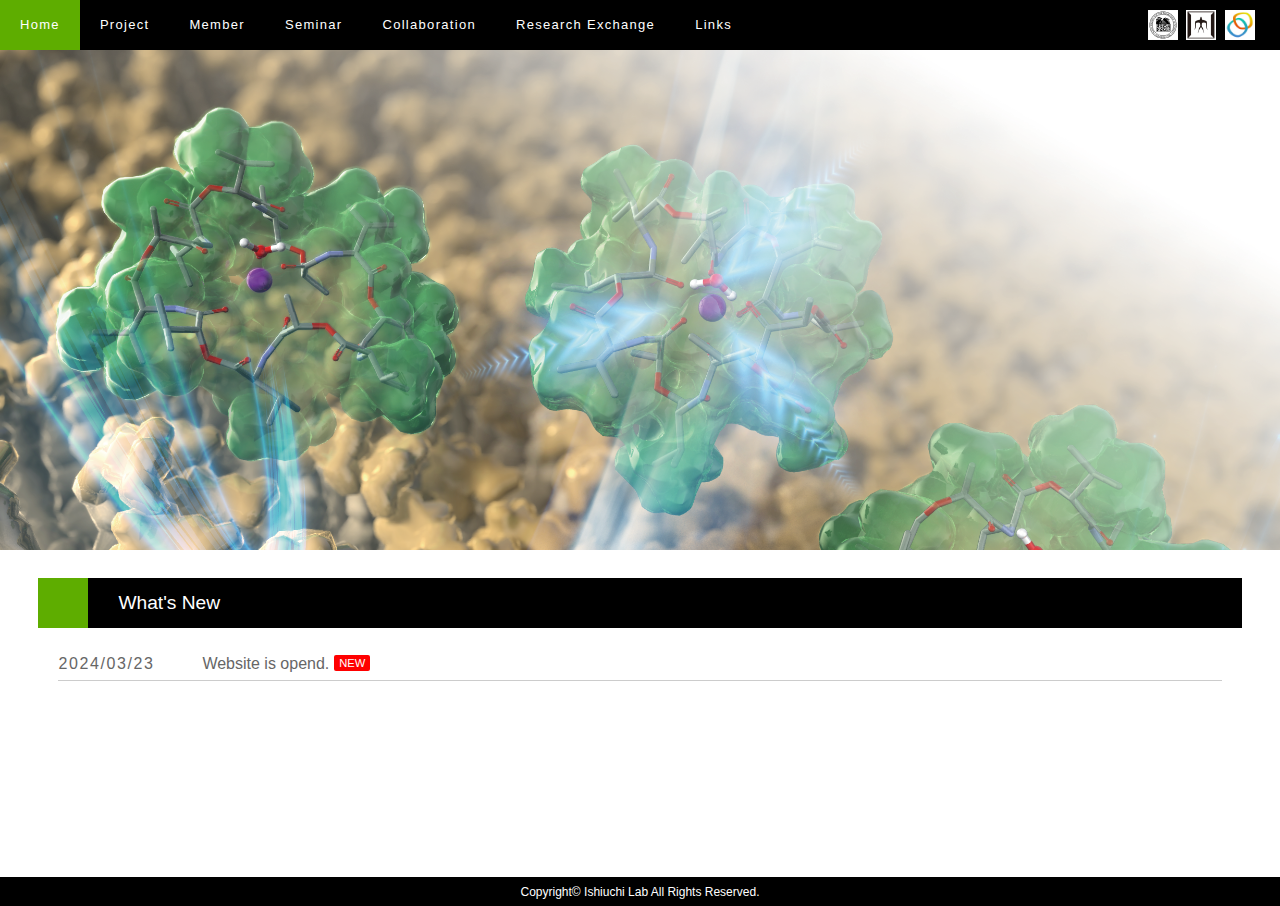
<file: index.html>
<!DOCTYPE html>
<html lang="ja">
  <head>
    <meta charset="UTF-8">
    <meta http-equiv="X-UA-Compatible" content="IE=edge">
    <title>Elucidation of solvation effects on molecular recognition</title>
    <meta name="viewport" content="width=device-width, initial-scale=1">
    <meta name="description" content="Elucidation of solvation effects on molecular recognition">
    <meta name="keywords" content="Molecular, Science, Core to Core">
    <link rel="icon" href="favicon.ico">
    <link rel="stylesheet" href="css/style.css">
    <script src="js/openclose.js"></script>
    <script src="js/fixmenu_pagetop.js"></script>
    <script src="js/ddmenu_min.js"></script>
    <!--[if lt IE 10]>
    <style>
      .slide0,.slide2,.slide3 {display:none;}
    </style>
    <![endif]-->
    <!--[if lt IE 9]>
    <script src="https://oss.maxcdn.com/html5shiv/3.7.2/html5shiv.min.js"></script>
    <script src="https://oss.maxcdn.com/respond/1.4.2/respond.min.js"></script>
    <![endif]-->
  </head>
  <body class="home">
    <header>
      <!--PC用（901px以上端末）メニュー-->
      <nav id="menubar">
        <ul>
          <li><a href="/">Home</a></li>
          <li><a href="project.html">Project</a></li>
          <li><a href="member.html">Member</a></li>
          <li><a href="seminar.html">Seminar</a></li>
          <li><a href="collaboration.html">Collaboration</a></li>
          <li><a href="research-exchange.html">Research Exchange</a></li>
          <li><a href="links.html">Links</a></li>
        </ul>
      </nav>
      <!--小さい端末用（900px以下端末）メニュー-->
      <nav id="menubar-s">
        <ul>
          <li><a href="/">Home</a></li>
          <li><a href="project.html">Project</a></li>
          <li><a href="member.html">Member</a></li>
          <li><a href="seminar.html">Seminar</a></li>
          <li><a href="collaboration.html">Collaboration</a></li>
          <li><a href="research-exchange.html">Research Exchange</a></li>
          <li><a href="links.html">Links</a></li>
        </ul>
      </nav>
      <ul class="icon">
        <li><a href="https://www.jsps.go.jp/english/" target="_blank"><img src="images/jsps-logo.png" alt="日本学術振興会"></a></li>
        <li><a href="https://www.titech.ac.jp/english/" target="_blank"><img src="images/tokyo-tech-logo.png" alt="東京工業大学"></a></li>
        <li><img src="images/wrhi-logo.png" alt="東京工業大学"></li>
      </ul>
    </header>
    <div id="contents">
      <section id="new">
        <h2>What's New</h2>
        <dl>
          <dt>2024/03/23</dt>
          <dd>Website is opend.<span class="newicon">NEW</span></dd>
        </dl>
      </section>
    </div>
    <!--/#contents-->
    <footer>
      <!--/#footermenu-->
      <div id="copyright">
        <small>Copyright&copy; <a href="index.html">Ishiuchi Lab</a> All Rights Reserved.</small>
      </div>
      <!--/#copyright-->
    </footer>
    <!--背景スライドショー-->
    <aside id="mainimg">
      <!-- <div class="slide0">slide0</div> -->
      <div class="slide1">slide</div>
      <!-- <div class="slide2">slide2</div>
      <div class="slide3">slide3</div> -->
    </aside>
    <!--ページの上部に戻る「↑」ボタン-->
    <p class="nav-fix-pos-pagetop"><a href="#">↑</a></p>
    <!--メニュー開閉ボタン-->
    <div id="menubar_hdr" class="close"></div>
    <!--メニューの開閉処理条件設定　900px以下-->
    <script>
      if (OCwindowWidth() <= 900) {
      	open_close("menubar_hdr", "menubar-s");
      }
    </script>
    <!--子メニュー-->
    <script>
      if (OCwindowWidth() <= 900) {
      	open_close("menubar_hdr2", "menubar-s2");
      }
    </script>
  <!--License20240403F19if-->
  </body>
</html>
</file>
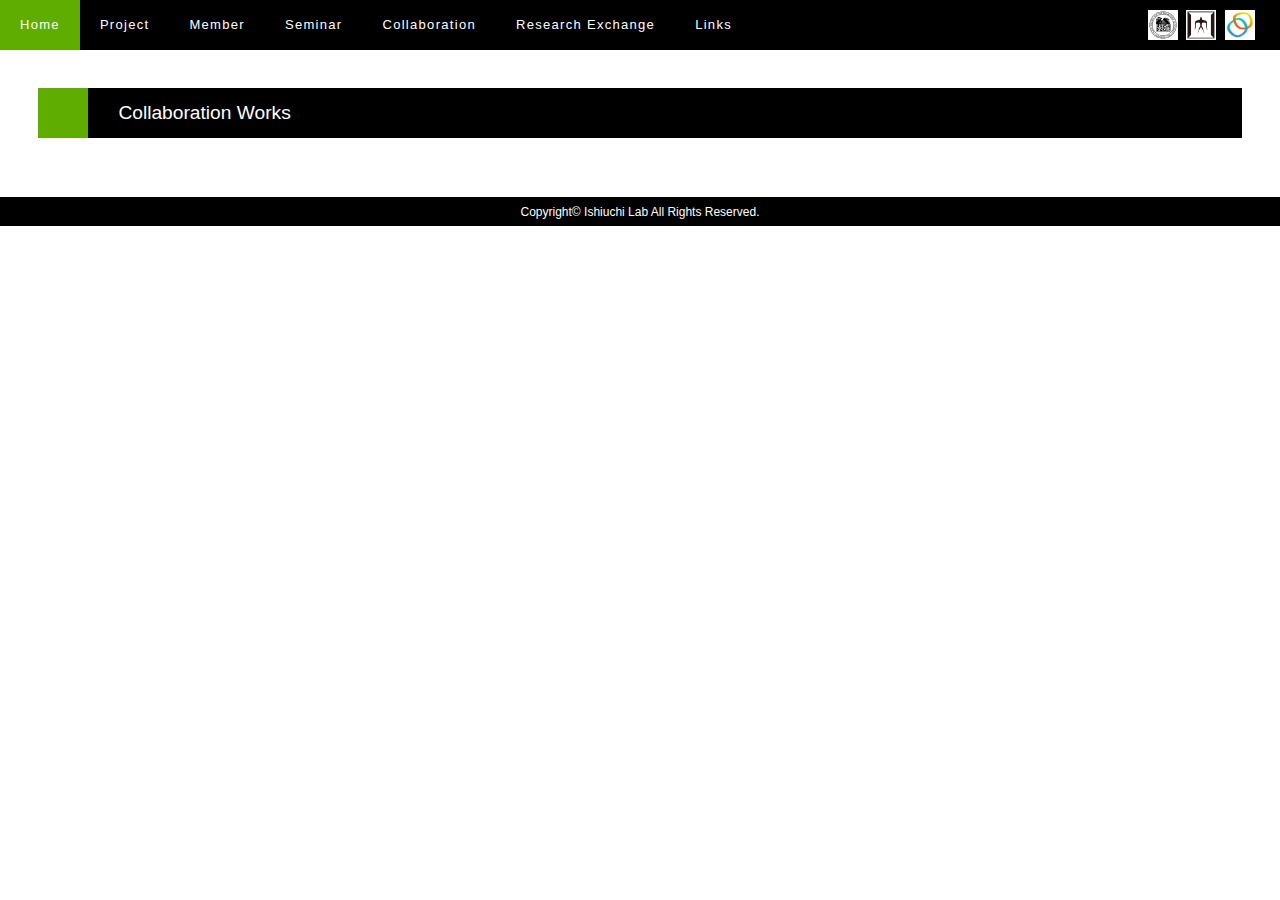
<file: collaboration.html>
<!DOCTYPE html>
<html lang="ja">
  <head>
    <meta charset="UTF-8" />
    <meta http-equiv="X-UA-Compatible" content="IE=edge" />
    <title>Collaboration | Elucidation of solvation effects on molecular recognition</title>
    <meta name="viewport" content="width=device-width, initial-scale=1">
    <meta name="description" content="Elucidation of solvation effects on molecular recognition">
    <meta name="keywords" content="キーワード１,キーワード２,キーワード３,キーワード４,キーワード５">
    <link rel="icon" href="favicon.ico">
    <link rel="stylesheet" href="css/style.css" />
    <script src="js/openclose.js"></script>
    <script src="js/fixmenu_pagetop.js"></script>
    <script src="js/ddmenu_min.js"></script>
    <!--[if lt IE 9]>
      <script src="https://oss.maxcdn.com/html5shiv/3.7.2/html5shiv.min.js"></script>
      <script src="https://oss.maxcdn.com/respond/1.4.2/respond.min.js"></script>
    <![endif]-->
  </head>

  <body>
    <header>
      <!--PC用（901px以上端末）メニュー-->
      <nav id="menubar">
        <ul>
          <li><a href="/">Home</a></li>
          <li><a href="project.html">Project</a></li>
          <li><a href="member.html">Member</a></li>
          <li><a href="seminar.html">Seminar</a></li>
          <li><a href="collaboration.html">Collaboration</a></li>
          <li><a href="research-exchange.html">Research Exchange</a></li>
          <li><a href="links.html">Links</a></li>
        </ul>
      </nav>
      <!--小さい端末用（900px以下端末）メニュー-->
      <nav id="menubar-s">
        <ul>
          <li><a href="/">Home</a></li>
          <li><a href="project.html">Project</a></li>
          <li><a href="member.html">Member</a></li>
          <li><a href="seminar.html">Seminar</a></li>
          <li><a href="collaboration.html">Collaboration</a></li>
          <li><a href="research-exchange.html">Research Exchange</a></li>
          <li><a href="links.html">Links</a></li>
        </ul>
      </nav>
      <ul class="icon">
        <li><a href="https://www.jsps.go.jp/english/" target="_blank"><img src="images/jsps-logo.png" alt="日本学術振興会"></a></li>
        <li><a href="https://www.titech.ac.jp/english/" target="_blank"><img src="images/tokyo-tech-logo.png" alt="東京工業大学"></a></li>
        <li><img src="images/wrhi-logo.png" alt="東京工業大学"></li>
      </ul>
    </header>

    <div id="contents">
      <section>
        <h2>Collaboration Works</h2>

        <!-- <h3>Transition from vehicle to Grotthuss proton transfer in a nanosized flask: cryogenic ion spectroscopy of protonated p-aminobenzoic acid solvated with D<sub>2</sub>O</h3>
        <p>
          Keisuke Hirata, Kyota Akasaka, Otto Dopfer, Shun-ichi Ishiuchi and Masaaki Fujii<br />
          <em>Chemical Science</em> 15(8), 2725-2730(2024).&nbsp;<a href="https://pubs.rsc.org/en/content/articlelanding/2024/sc/d3sc05455a">Link</a><br />
          <span style="color: red;">Selected as Inside Front Cover</span>
        </p> -->
      </section>
    </div>
    <!--/#contents-->

    <footer>
      <!--/#footermenu-->

      <div id="copyright">
        <small>Copyright&copy; <a href="index.html">Ishiuchi Lab</a> All Rights Reserved.</small>
      </div>
      <!--/#copyright-->
    </footer>

    <!--ページの上部に戻る「↑」ボタン-->
    <p class="nav-fix-pos-pagetop"><a href="#">↑</a></p>

    <!--メニュー開閉ボタン-->
    <div id="menubar_hdr" class="close"></div>

    <!--メニューの開閉処理条件設定　900px以下-->
    <script>
      if (OCwindowWidth() <= 900) {
        open_close("menubar_hdr", "menubar-s");
      }
    </script>

    <!--子メニュー-->
    <script>
      if (OCwindowWidth() <= 900) {
        open_close("menubar_hdr2", "menubar-s2");
      }
    </script>
  </body>
</html>
</file>
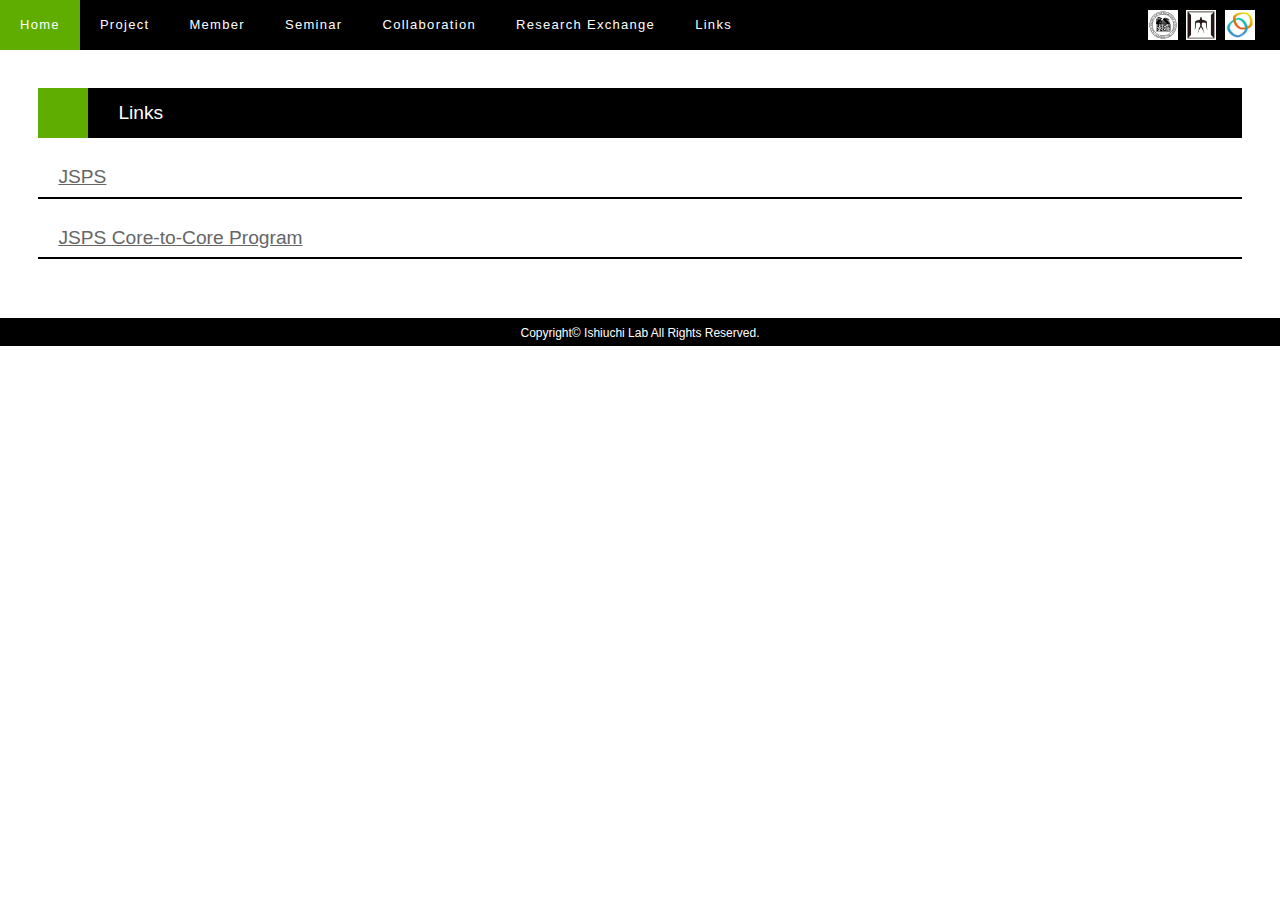
<file: links.html>
<!DOCTYPE html>
<html lang="ja">
  <head>
    <meta charset="UTF-8" />
    <meta http-equiv="X-UA-Compatible" content="IE=edge" />
    <title>Links | Elucidation of solvation effects on molecular recognition</title>
    <meta name="viewport" content="width=device-width, initial-scale=1">
    <meta name="description" content="Elucidation of solvation effects on molecular recognition">
    <meta name="keywords" content="キーワード１,キーワード２,キーワード３,キーワード４,キーワード５">
    <link rel="icon" href="favicon.ico">
    <link rel="stylesheet" href="css/style.css" />
    <script src="js/openclose.js"></script>
    <script src="js/fixmenu_pagetop.js"></script>
    <script src="js/ddmenu_min.js"></script>
    <!--[if lt IE 9]>
      <script src="https://oss.maxcdn.com/html5shiv/3.7.2/html5shiv.min.js"></script>
      <script src="https://oss.maxcdn.com/respond/1.4.2/respond.min.js"></script>
    <![endif]-->
  </head>

  <body>
    <header>
      <!--PC用（901px以上端末）メニュー-->
      <nav id="menubar">
        <ul>
          <li><a href="/">Home</a></li>
          <li><a href="project.html">Project</a></li>
          <li><a href="member.html">Member</a></li>
          <li><a href="seminar.html">Seminar</a></li>
          <li><a href="collaboration.html">Collaboration</a></li>
          <li><a href="research-exchange.html">Research Exchange</a></li>
          <li><a href="links.html">Links</a></li>
        </ul>
      </nav>
      <!--小さい端末用（900px以下端末）メニュー-->
      <nav id="menubar-s">
        <ul>
          <li><a href="/">Home</a></li>
          <li><a href="project.html">Project</a></li>
          <li><a href="member.html">Member</a></li>
          <li><a href="seminar.html">Seminar</a></li>
          <li><a href="collaboration.html">Collaboration</a></li>
          <li><a href="research-exchange.html">Research Exchange</a></li>
          <li><a href="links.html">Links</a></li>
        </ul>
      </nav>
      <ul class="icon">
        <li><a href="https://www.jsps.go.jp/english/" target="_blank"><img src="images/jsps-logo.png" alt="日本学術振興会"></a></li>
        <li><a href="https://www.titech.ac.jp/english/" target="_blank"><img src="images/tokyo-tech-logo.png" alt="東京工業大学"></a></li>
        <li><img src="images/wrhi-logo.png" alt="東京工業大学"></li>
      </ul>
    </header>

    <div id="contents">
      <section>
        <h2>Links</h2>

        <h3><a href="https://www.jsps.go.jp/english" target="_blank" rel="noopener noreferrer">JSPS</a></h3>
        <h3><a href="https://www.jsps.go.jp/english/e-c2c/index.html" target="_blank" rel="noopener noreferrer">JSPS Core-to-Core Program</a></h3>
      </section>
    </div>
    <!--/#contents-->

    <footer>
      <!--/#footermenu-->

      <div id="copyright">
        <small>Copyright&copy; <a href="index.html">Ishiuchi Lab</a> All Rights Reserved.</small>
      </div>
      <!--/#copyright-->
    </footer>

    <!--ページの上部に戻る「↑」ボタン-->
    <p class="nav-fix-pos-pagetop"><a href="#">↑</a></p>

    <!--メニュー開閉ボタン-->
    <div id="menubar_hdr" class="close"></div>

    <!--メニューの開閉処理条件設定　900px以下-->
    <script>
      if (OCwindowWidth() <= 900) {
        open_close("menubar_hdr", "menubar-s");
      }
    </script>

    <!--子メニュー-->
    <script>
      if (OCwindowWidth() <= 900) {
        open_close("menubar_hdr2", "menubar-s2");
      }
    </script>
  </body>
</html>
</file>
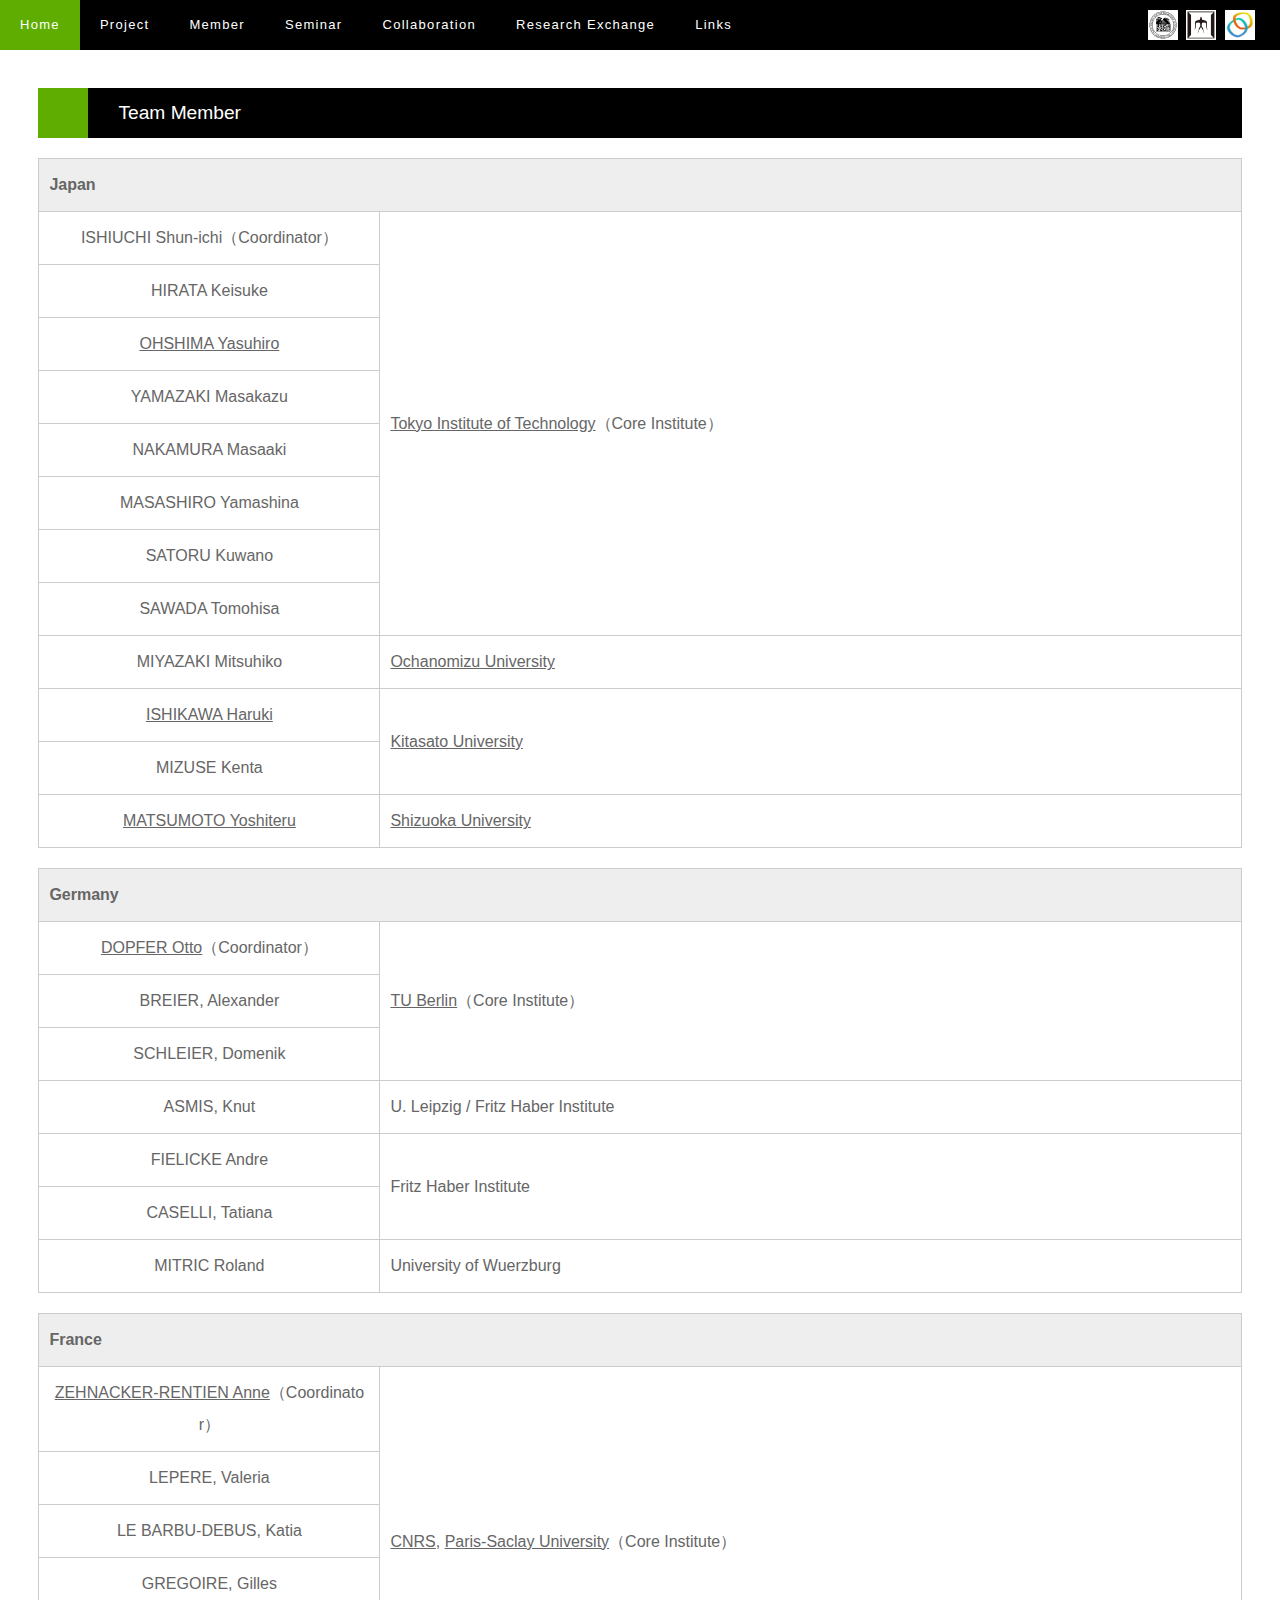
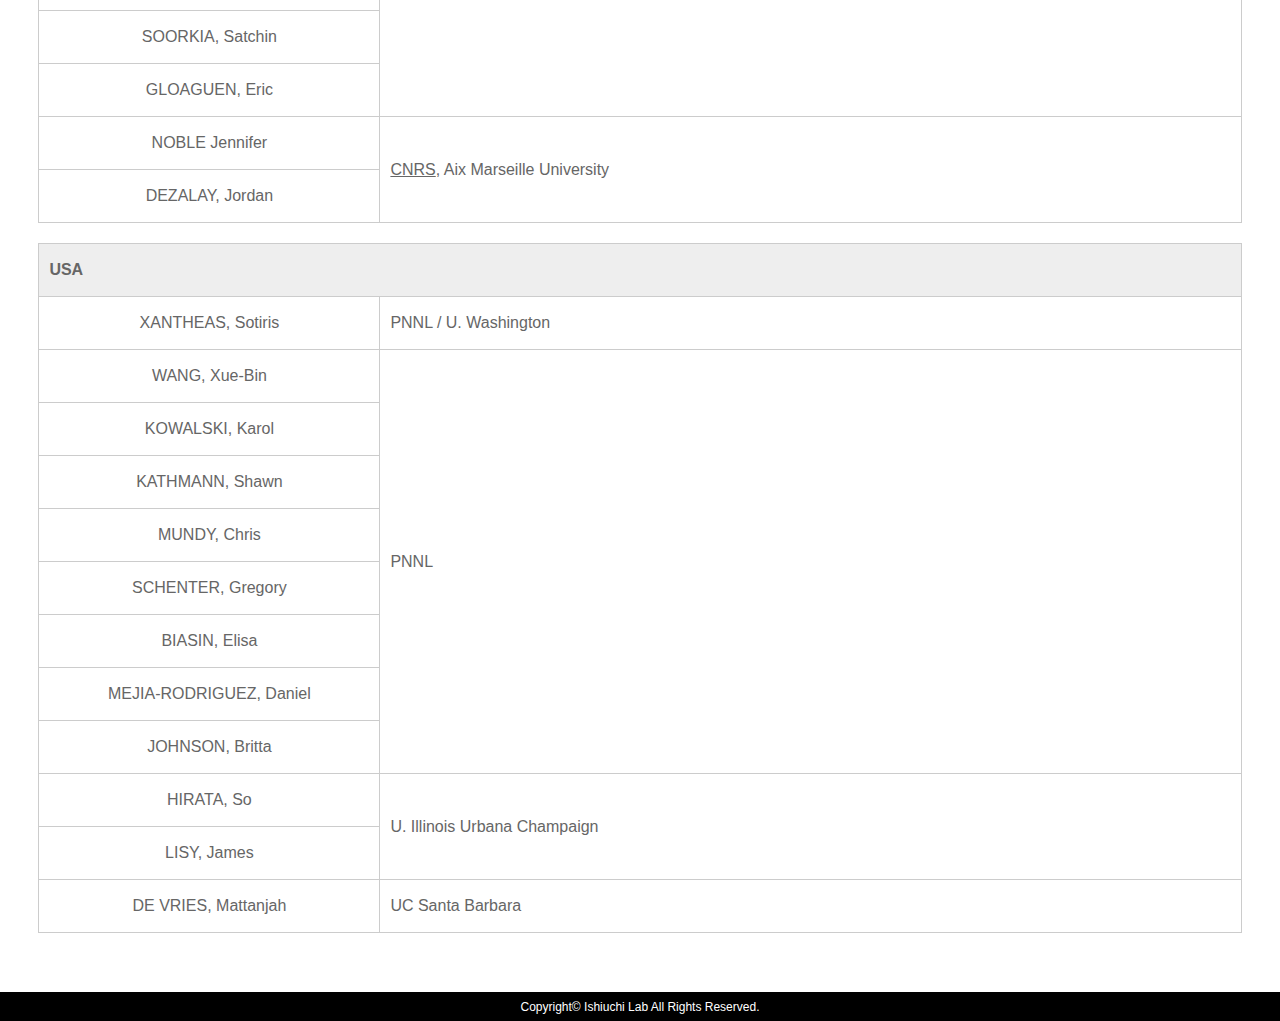
<file: member.html>
<!DOCTYPE html>
<html lang="ja">
  <head>
    <meta charset="UTF-8">
    <meta http-equiv="X-UA-Compatible" content="IE=edge">
    <title>Member | Elucidation of solvation effects on molecular recognition</title>
    <meta name="viewport" content="width=device-width, initial-scale=1">
    <meta name="description" content="Elucidation of solvation effects on molecular recognition">
    <meta name="keywords" content="キーワード１,キーワード２,キーワード３,キーワード４,キーワード５">
    <link rel="icon" href="favicon.ico">
    <link rel="stylesheet" href="css/style.css">
    <script src="js/openclose.js"></script>
    <script src="js/fixmenu_pagetop.js"></script>
    <script src="js/ddmenu_min.js"></script>
    <!--[if lt IE 9]>
    <script src="https://oss.maxcdn.com/html5shiv/3.7.2/html5shiv.min.js"></script>
    <script src="https://oss.maxcdn.com/respond/1.4.2/respond.min.js"></script>
    <![endif]-->
  </head>
  <body>
    <header>
      <!--PC用（901px以上端末）メニュー-->
      <nav id="menubar">
        <ul>
          <li><a href="/">Home</a></li>
          <li><a href="project.html">Project</a></li>
          <li><a href="member.html">Member</a></li>
          <li><a href="seminar.html">Seminar</a></li>
          <li><a href="collaboration.html">Collaboration</a></li>
          <li><a href="research-exchange.html">Research Exchange</a></li>
          <li><a href="links.html">Links</a></li>
        </ul>
      </nav>
      <!--小さい端末用（900px以下端末）メニュー-->
      <nav id="menubar-s">
        <ul>
          <li><a href="/">Home</a></li>
          <li><a href="project.html">Project</a></li>
          <li><a href="member.html">Member</a></li>
          <li><a href="seminar.html">Seminar</a></li>
          <li><a href="collaboration.html">Collaboration</a></li>
          <li><a href="research-exchange.html">Research Exchange</a></li>
          <li><a href="links.html">Links</a></li>
        </ul>
      </nav>
      <ul class="icon">
        <li><a href="https://www.jsps.go.jp/english/" target="_blank"><img src="images/jsps-logo.png" alt="日本学術振興会"></a></li>
        <li><a href="https://www.titech.ac.jp/english/" target="_blank"><img src="images/tokyo-tech-logo.png" alt="東京工業大学"></a></li>
        <li><img src="images/wrhi-logo.png" alt="東京工業大学"></li>
      </ul>
    </header>
    <div id="contents">
      <section>
        <h2>Team Member</h2>
        <table class="ta1">
          <caption>Japan</caption>
          <tr>
            <th>ISHIUCHI Shun-ichi（Coordinator）</th>
			<td rowspan="8"><a href="https://www.titech.ac.jp/english" target="_blank" rel="noopener noreferrer">Tokyo Institute of Technology</a>（Core Institute）</td>
          </tr>
          <tr>
            <th>HIRATA Keisuke</th>
          </tr>
          <tr>
            <th><a href="http://www.chemistry.titech.ac.jp/~ohshima/index_e.html" target="_blank" rel="noopener noreferrer">OHSHIMA Yasuhiro</a></th>
          </tr>
          <tr>
            <th>YAMAZAKI Masakazu</th>
          </tr>
          <tr>
            <th>NAKAMURA Masaaki</th>
          </tr>
          <tr>
            <th>MASASHIRO Yamashina</th>
          </tr>
          <tr>
            <th>SATORU Kuwano</th>
          </tr>
          <tr>
            <th>SAWADA Tomohisa</th>
          </tr>
          <tr>
            <th>MIYAZAKI Mitsuhiko</th>
			<td><a href="https://www.ocha.ac.jp/en/" target="_blank" rel="noopener noreferrer">Ochanomizu University</a></td>
          </tr>
          <tr>
            <th><a href="https://www.kitasato-u.ac.jp/sci/resea/kagaku/HP_kozou/html_e/index-e.html" target="_blank" rel="noopener noreferrer">ISHIKAWA Haruki</a></th>
			<td rowspan="2"><a href="https://www.kitasato-u.ac.jp/en/" target="_blank" rel="noopener noreferrer">Kitasato University</a></td>
          </tr>
          <tr>
            <th>MIZUSE Kenta</th>
          </tr>
          <tr>
            <th><a href="https://wwp.shizuoka.ac.jp/matsumotolaboratory/" target="_blank" rel="noopener noreferrer">MATSUMOTO Yoshiteru</a></th>
			<td><a href="https://www.shizuoka.ac.jp/english/" target="_blank" rel="noopener noreferrer">Shizuoka University</a></td>
          </tr>
        </table>

        <table class="ta1">
            <caption>Germany</caption>
            <tr>
                <th><a href="https://www.ioap.tu-berlin.de/menue/arbeitsgruppen/ag_dopfer/ag_dopfer/parameter/en/" target="_blank" rel="noopener noreferrer">DOPFER Otto</a>（Coordinator）</th>
                <td rowspan="3"><a href="https://www.tu.berlin/en/" target="_blank" rel="noopener noreferrer">TU Berlin</a>（Core Institute）</td>
            </tr>
            <tr>
                <th>BREIER, Alexander</th>
            </tr>
            <tr>
                <th>SCHLEIER, Domenik</th>
            </tr>
            <tr>
                <th>ASMIS, Knut</th>
                <td>U. Leipzig / Fritz Haber Institute</td>
            </tr>
			<tr>
                <th>FIELICKE Andre</th>
                <td rowspan="2">Fritz Haber Institute</td>
            </tr>
            <tr>
                <th>CASELLI, Tatiana</th>
            </tr>
            <tr>
                <th>MITRIC Roland</th>
                <td>University of Wuerzburg</td>
            </tr>
        </table>

        <table class="ta1">
            <caption>France</caption>
            <tr>
                <th><a href="http://www.ismo.universite-paris-saclay.fr/spip.php?article187&lang=fr" target="_blank" rel="noopener noreferrer">ZEHNACKER-RENTIEN Anne</a>（Coordinator）</th>
                <td rowspan="6"><a href="https://www.cnrs.fr/en" target="_blank" rel="noopener noreferrer">CNRS</a>, <a href="https://www.universite-paris-saclay.fr/en" target="_blank" rel="noopener noreferrer">Paris-Saclay University</a>（Core Institute）</td>
            </tr>
            <tr>
                <th>LEPERE, Valeria</th>
            </tr>
            <tr>
                <th>LE BARBU-DEBUS, Katia</th>
            </tr>
            <tr>
                <th>GREGOIRE, Gilles</th>
            </tr>
            <tr>
                <th>SOORKIA, Satchin</th>
            </tr>
            <tr>
                <th>GLOAGUEN, Eric</th>
            </tr>
            <tr>
                <th>NOBLE Jennifer</th>
                <td rowspan="2"><a href="https://www.cnrs.fr/en" target="_blank" rel="noopener noreferrer">CNRS</a>, Aix Marseille University</td>
            </tr>
            <tr>
                <th>DEZALAY, Jordan</th>
            </tr>
        </table>

        <table class="ta1">
            <caption>USA</caption>
            <tr>
                <th>XANTHEAS, Sotiris</th>
                <td >PNNL / U. Washington</td>
            </tr>
            <tr>
                <th>WANG, Xue-Bin</th>
				<td rowspan="8">PNNL</td>
            </tr>
            <tr>
                <th>KOWALSKI, Karol</th>
            </tr>
            <tr>
                <th>KATHMANN, Shawn</th>
            </tr>
            <tr>
                <th>MUNDY, Chris</th>
            </tr>
            <tr>
                <th>SCHENTER, Gregory</th>
            </tr>
            <tr>
                <th>BIASIN, Elisa</th>
            </tr>
            <tr>
                <th>MEJIA-RODRIGUEZ, Daniel</th>
            </tr>
            <tr>
                <th>JOHNSON, Britta</th>
            </tr>
            <tr>
                <th>HIRATA, So</th>
                <td rowspan="2">U. Illinois Urbana Champaign</td>
            </tr>
            <tr>
                <th>LISY, James</th>
            </tr>
            <tr>
                <th>DE VRIES, Mattanjah</th>
                <td>UC Santa Barbara</td>
            </tr>
        </table>

      </section>
    </div>
    <!--/#contents-->
    <footer>
      <!--/#footermenu-->
      <div id="copyright">
        <small>Copyright&copy; <a href="index.html">Ishiuchi Lab</a> All Rights Reserved.</small>
      </div>
      <!--/#copyright-->
    </footer>
    <!--ページの上部に戻る「↑」ボタン-->
    <p class="nav-fix-pos-pagetop"><a href="#">↑</a></p>
    <!--メニュー開閉ボタン-->
    <div id="menubar_hdr" class="close"></div>
    <!--メニューの開閉処理条件設定　900px以下-->
    <script>
      if (OCwindowWidth() <= 900) {
      	open_close("menubar_hdr", "menubar-s");
      }
    </script>
    <!--子メニュー-->
    <script>
      if (OCwindowWidth() <= 900) {
      	open_close("menubar_hdr2", "menubar-s2");
      }
    </script>
  </body>
</html>
</file>
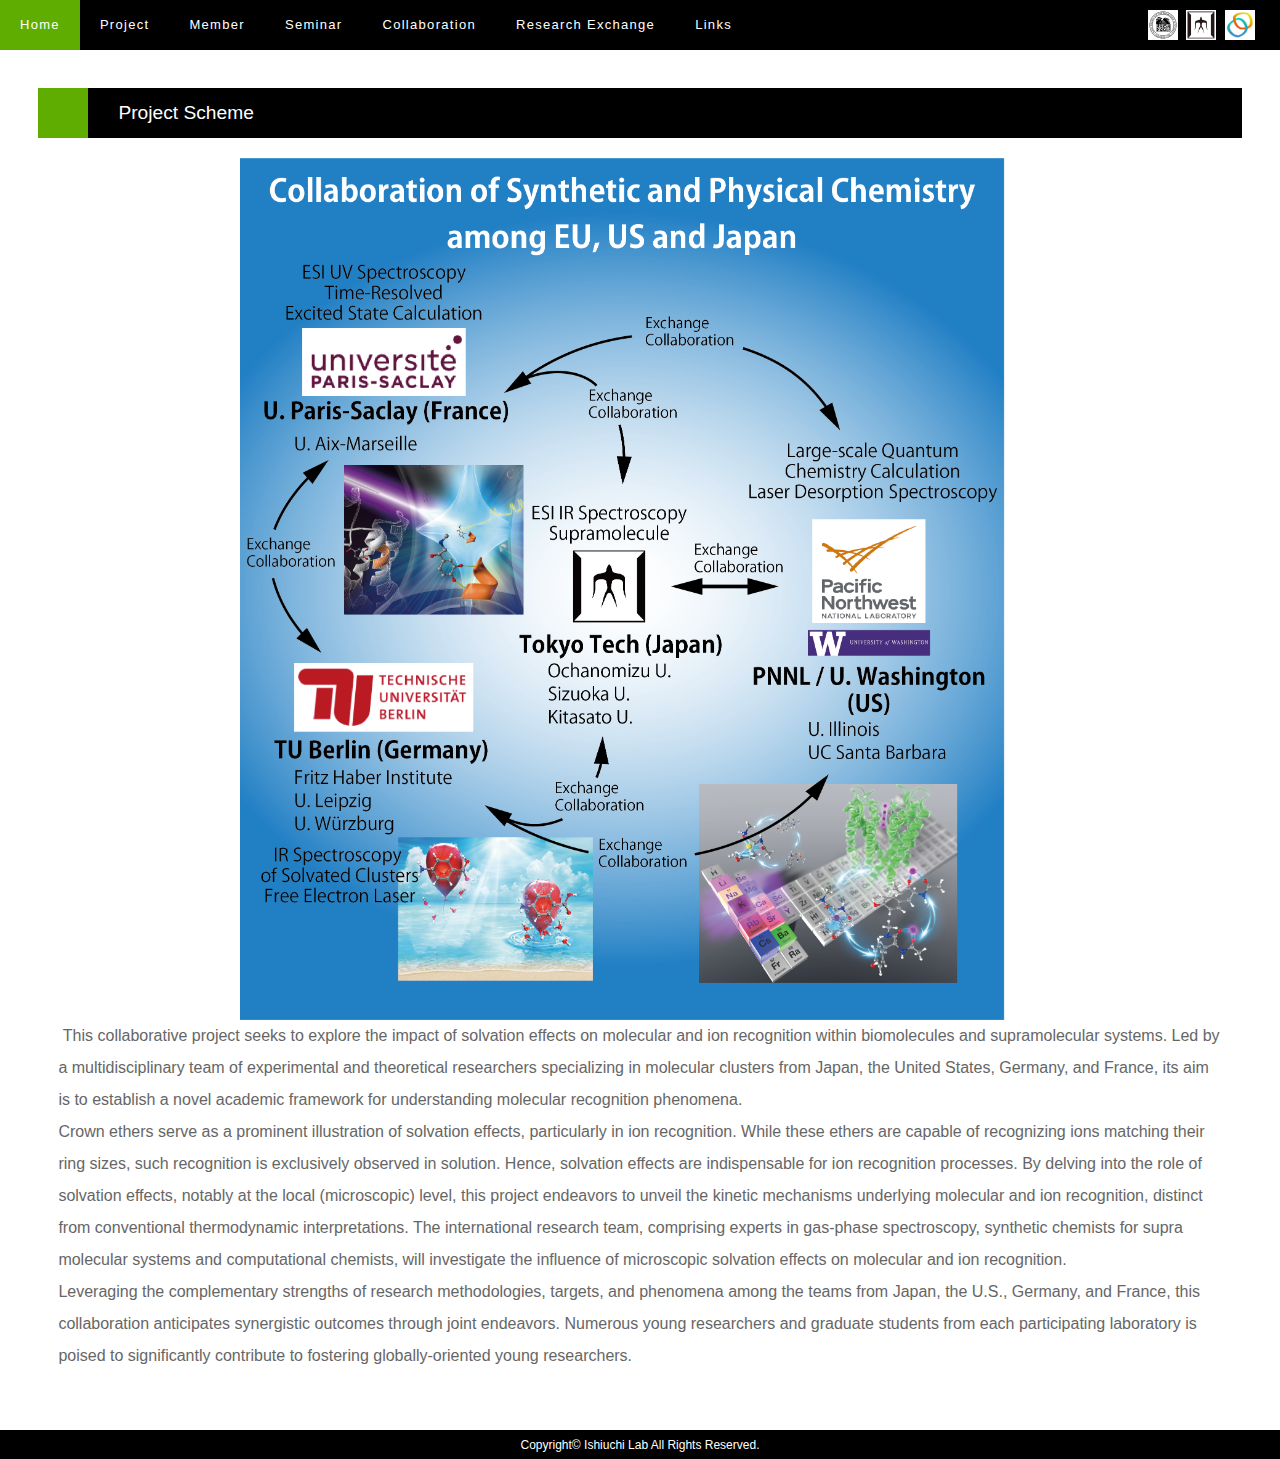
<file: project.html>
<!DOCTYPE html>
<html lang="ja">
  <head>
    <meta charset="UTF-8">
    <meta http-equiv="X-UA-Compatible" content="IE=edge">
    <title>Project | Elucidation of solvation effects on molecular recognition</title>
    <meta name="viewport" content="width=device-width, initial-scale=1">
    <meta name="description" content="Elucidation of solvation effects on molecular recognition">
    <meta name="keywords" content="キーワード１,キーワード２,キーワード３,キーワード４,キーワード５">
    <link rel="icon" href="favicon.ico">
    <link rel="stylesheet" href="css/style.css">
    <script src="js/openclose.js"></script>
    <script src="js/fixmenu_pagetop.js"></script>
    <script src="js/ddmenu_min.js"></script>
    <!--[if lt IE 9]>
    <script src="https://oss.maxcdn.com/html5shiv/3.7.2/html5shiv.min.js"></script>
    <script src="https://oss.maxcdn.com/respond/1.4.2/respond.min.js"></script>
    <![endif]-->
  </head>
  <body>
    <header>
      <!--PC用（901px以上端末）メニュー-->
      <nav id="menubar">
        <ul>
          <li><a href="/">Home</a></li>
          <li><a href="project.html">Project</a></li>
          <li><a href="member.html">Member</a></li>
          <li><a href="seminar.html">Seminar</a></li>
          <li><a href="collaboration.html">Collaboration</a></li>
          <li><a href="research-exchange.html">Research Exchange</a></li>
          <li><a href="links.html">Links</a></li>
        </ul>
      </nav>
      <!--小さい端末用（900px以下端末）メニュー-->
      <nav id="menubar-s">
        <ul>
          <li><a href="/">Home</a></li>
          <li><a href="project.html">Project</a></li>
          <li><a href="member.html">Member</a></li>
          <li><a href="seminar.html">Seminar</a></li>
          <li><a href="collaboration.html">Collaboration</a></li>
          <li><a href="research-exchange.html">Research Exchange</a></li>
          <li><a href="links.html">Links</a></li>
        </ul>
      </nav>
      <ul class="icon">
        <li><a href="https://www.jsps.go.jp/english/" target="_blank"><img src="images/jsps-logo.png" alt="日本学術振興会"></a></li>
        <li><a href="https://www.titech.ac.jp/english/" target="_blank"><img src="images/tokyo-tech-logo.png" alt="東京工業大学"></a></li>
        <li><img src="images/wrhi-logo.png" alt="東京工業大学"></li>
      </ul>
    </header>
    <div id="contents">
      <section>
        <h2>Project Scheme</h2>

        <img src="images/project-scheme.png" alt="Project Scheme" style="display: block; margin-left: auto; margin-right: auto; width: 800px;">

        <p>&nbsp;This collaborative project seeks to explore the impact of solvation effects on molecular and ion recognition within biomolecules and supramolecular systems. Led by a multidisciplinary team of experimental and theoretical researchers specializing in molecular clusters from Japan, the United States, Germany, and France, its aim is to establish a novel academic framework for understanding molecular recognition phenomena.<br/>
            Crown ethers serve as a prominent illustration of solvation effects, particularly in ion recognition. While these ethers are capable of recognizing ions matching their ring sizes, such recognition is exclusively observed in solution. Hence, solvation effects are indispensable for ion recognition processes. By delving into the role of solvation effects, notably at the local (microscopic) level, this project endeavors to unveil the kinetic mechanisms underlying molecular and ion recognition, distinct from conventional thermodynamic interpretations.
            The international research team, comprising experts in gas-phase spectroscopy, synthetic chemists for supra molecular systems and computational chemists, will investigate the influence of microscopic solvation effects on molecular and ion recognition.<br/>
            Leveraging the complementary strengths of research methodologies, targets, and phenomena among the teams from Japan, the U.S., Germany, and France, this collaboration anticipates synergistic outcomes through joint endeavors. Numerous young researchers and graduate students from each participating laboratory is poised to significantly contribute to fostering globally-oriented young researchers. 
        </p>

      </section>
    </div>
    <!--/#contents-->
    <footer>
      <div id="copyright">
        <small>Copyright&copy; <a href="index.html">Ishiuchi Lab</a> All Rights Reserved.</small>
      </div>
      <!--/#copyright-->
    </footer>
    <!--ページの上部に戻る「↑」ボタン-->
    <p class="nav-fix-pos-pagetop"><a href="#">↑</a></p>
    <!--メニュー開閉ボタン-->
    <div id="menubar_hdr" class="close"></div>
    <!--メニューの開閉処理条件設定　900px以下-->
    <script>
      if (OCwindowWidth() <= 900) {
      	open_close("menubar_hdr", "menubar-s");
      }
    </script>
    <!--子メニュー-->
    <script>
      if (OCwindowWidth() <= 900) {
      	open_close("menubar_hdr2", "menubar-s2");
      }
    </script>
  </body>
</html>
</file>
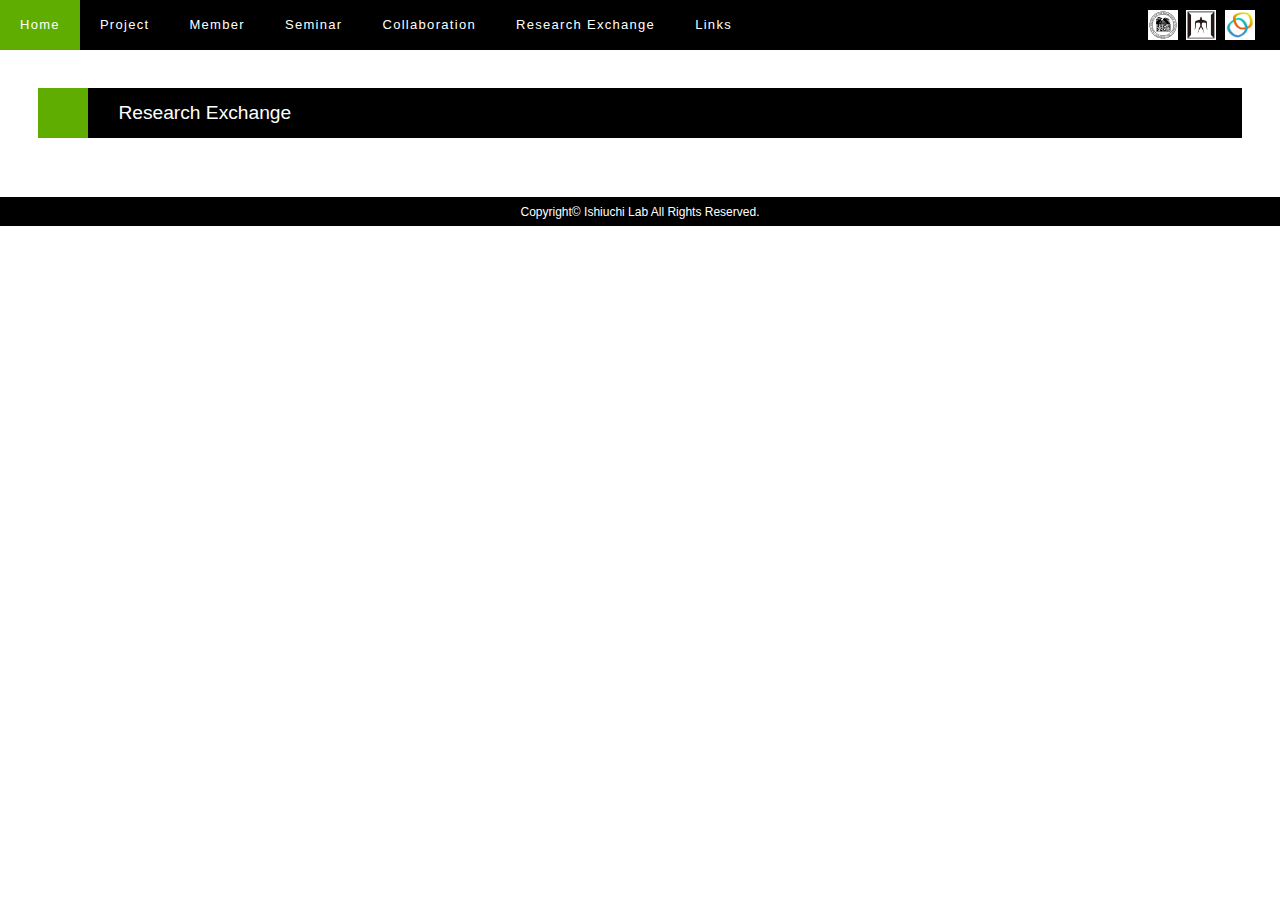
<file: research-exchange.html>
<!DOCTYPE html>
<html lang="ja">
  <head>
    <meta charset="UTF-8">
    <meta http-equiv="X-UA-Compatible" content="IE=edge">
    <title>Research Exchange | Elucidation of solvation effects on molecular recognition</title>
    <meta name="viewport" content="width=device-width, initial-scale=1">
    <meta name="description" content="Elucidation of solvation effects on molecular recognition">
    <meta name="keywords" content="キーワード１,キーワード２,キーワード３,キーワード４,キーワード５">
    <link rel="icon" href="favicon.ico">
    <link rel="stylesheet" href="css/style.css">
    <script src="js/openclose.js"></script>
    <script src="js/fixmenu_pagetop.js"></script>
    <script src="js/ddmenu_min.js"></script>
    <!--[if lt IE 9]>
    <script src="https://oss.maxcdn.com/html5shiv/3.7.2/html5shiv.min.js"></script>
    <script src="https://oss.maxcdn.com/respond/1.4.2/respond.min.js"></script>
    <![endif]-->
  </head>
  <body>
    <header>
      <!--PC用（901px以上端末）メニュー-->
      <nav id="menubar">
        <ul>
          <li><a href="/">Home</a></li>
          <li><a href="project.html">Project</a></li>
          <li><a href="member.html">Member</a></li>
          <li><a href="seminar.html">Seminar</a></li>
          <li><a href="collaboration.html">Collaboration</a></li>
          <li><a href="research-exchange.html">Research Exchange</a></li>
          <li><a href="links.html">Links</a></li>
        </ul>
      </nav>
      <!--小さい端末用（900px以下端末）メニュー-->
      <nav id="menubar-s">
        <ul>
          <li><a href="/">Home</a></li>
          <li><a href="project.html">Project</a></li>
          <li><a href="member.html">Member</a></li>
          <li><a href="seminar.html">Seminar</a></li>
          <li><a href="collaboration.html">Collaboration</a></li>
          <li><a href="research-exchange.html">Research Exchange</a></li>
          <li><a href="links.html">Links</a></li>
        </ul>
      </nav>
      <ul class="icon">
        <li><a href="https://www.jsps.go.jp/english/" target="_blank"><img src="images/jsps-logo.png" alt="日本学術振興会"></a></li>
        <li><a href="https://www.titech.ac.jp/english/" target="_blank"><img src="images/tokyo-tech-logo.png" alt="東京工業大学"></a></li>
        <li><img src="images/wrhi-logo.png" alt="東京工業大学"></li>
      </ul>
    </header>
    <div id="contents">
      <section>
        <h2>Research Exchange</h2>
        <!-- <h3>2023 July 16th-29th</h3>
        <p>Visit to: Prof. A. Zehnacker’s, G. Gregoire’s & E. Gloaguen’s Labs of Paris-Saclay University<br>
          Members: Keisuke Hirata, Yurika Hayakawa, Hideo Toma<br>
          <a href="pdf/research-exchange-2022-11-25.pdf">Report</a>
        </p> -->
      </section>
    </div>
    <!--/#contents-->
    <footer>
      <!--/#footermenu-->
      <div id="copyright">
        <small>Copyright&copy; <a href="index.html">Ishiuchi Lab</a> All Rights Reserved.</small>
      </div>
      <!--/#copyright-->
    </footer>
    <!--ページの上部に戻る「↑」ボタン-->
    <p class="nav-fix-pos-pagetop"><a href="#">↑</a></p>
    <!--メニュー開閉ボタン-->
    <div id="menubar_hdr" class="close"></div>
    <!--メニューの開閉処理条件設定　900px以下-->
    <script>
      if (OCwindowWidth() <= 900) {
      	open_close("menubar_hdr", "menubar-s");
      }
    </script>
    <!--子メニュー-->
    <script>
      if (OCwindowWidth() <= 900) {
      	open_close("menubar_hdr2", "menubar-s2");
      }
    </script>
  </body>
</html>
</file>
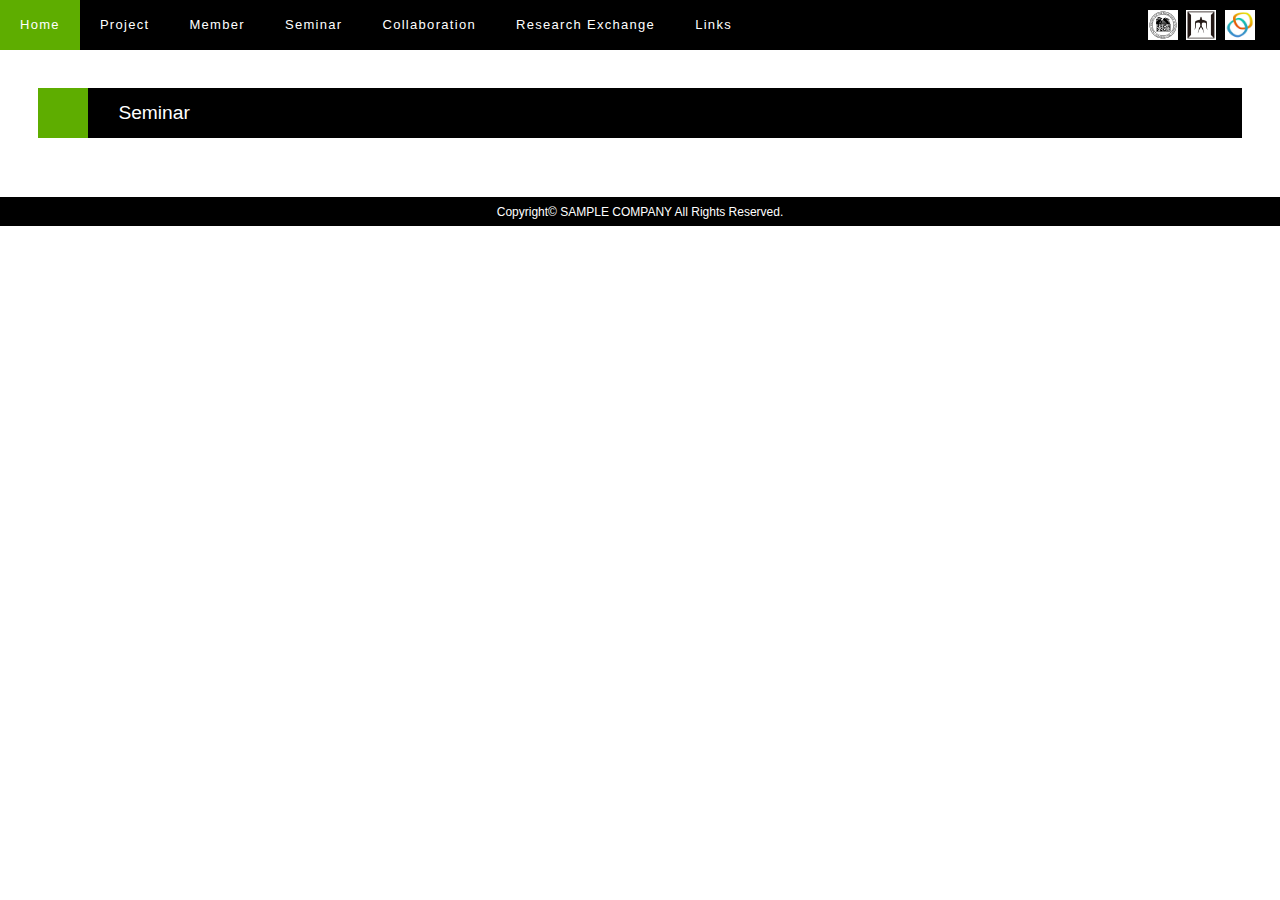
<file: seminar.html>
<!DOCTYPE html>
<html lang="ja">
  <head>
    <meta charset="UTF-8" />
    <meta http-equiv="X-UA-Compatible" content="IE=edge" />
    <title>Seminar | Elucidation of solvation effects on molecular recognition</title>
    <meta name="viewport" content="width=device-width, initial-scale=1">
    <meta name="description" content="Elucidation of solvation effects on molecular recognition">
    <meta name="keywords" content="キーワード１,キーワード２,キーワード３,キーワード４,キーワード５">
    <link rel="icon" href="favicon.ico">
    <link rel="stylesheet" href="css/style.css" />
    <script src="js/openclose.js"></script>
    <script src="js/fixmenu_pagetop.js"></script>
    <script src="js/ddmenu_min.js"></script>
    <!--[if lt IE 9]>
      <script src="https://oss.maxcdn.com/html5shiv/3.7.2/html5shiv.min.js"></script>
      <script src="https://oss.maxcdn.com/respond/1.4.2/respond.min.js"></script>
    <![endif]-->
  </head>

  <body>
    <header>
      <!--PC用（901px以上端末）メニュー-->
      <nav id="menubar">
        <ul>
          <li><a href="/">Home</a></li>
          <li><a href="project.html">Project</a></li>
          <li><a href="member.html">Member</a></li>
          <li><a href="seminar.html">Seminar</a></li>
          <li><a href="collaboration.html">Collaboration</a></li>
          <li><a href="research-exchange.html">Research Exchange</a></li>
          <li><a href="links.html">Links</a></li>
        </ul>
      </nav>
      <!--小さい端末用（900px以下端末）メニュー-->
      <nav id="menubar-s">
        <ul>
          <li><a href="/">Home</a></li>
          <li><a href="project.html">Project</a></li>
          <li><a href="member.html">Member</a></li>
          <li><a href="seminar.html">Seminar</a></li>
          <li><a href="collaboration.html">Collaboration</a></li>
          <li><a href="research-exchange.html">Research Exchange</a></li>
          <li><a href="links.html">Links</a></li>
        </ul>
      </nav>
      <ul class="icon">
        <li><a href="https://www.jsps.go.jp/english/" target="_blank"><img src="images/jsps-logo.png" alt="日本学術振興会"></a></li>
        <li><a href="https://www.titech.ac.jp/english/" target="_blank"><img src="images/tokyo-tech-logo.png" alt="東京工業大学"></a></li>
        <li><img src="images/wrhi-logo.png" alt="東京工業大学"></li>
      </ul>
    </header>

    <div id="contents">
      <section>
        <h2>Seminar</h2>

        <!-- <h3>7th Symposium</h3>
        <p>29th-30th July 2024<br>
            Digital Lecture Hall, Tokyo Institute of Technology (Ookayama Campus) <br>
            31st July 2024 <br>
            Satellite Meeting at Hotel Belnatio, Niigata
        </p> -->
      </section>
    </div>
    <!--/#contents-->

    <footer>
      <!--/#footermenu-->

      <div id="copyright">
        <small>Copyright&copy; <a href="index.html">SAMPLE COMPANY</a> All Rights Reserved.</small>
      </div>
      <!--/#copyright-->
    </footer>

    <!--ページの上部に戻る「↑」ボタン-->
    <p class="nav-fix-pos-pagetop"><a href="#">↑</a></p>

    <!--メニュー開閉ボタン-->
    <div id="menubar_hdr" class="close"></div>

    <!--メニューの開閉処理条件設定　900px以下-->
    <script>
      if (OCwindowWidth() <= 900) {
        open_close("menubar_hdr", "menubar-s");
      }
    </script>

    <!--子メニュー-->
    <script>
      if (OCwindowWidth() <= 900) {
        open_close("menubar_hdr2", "menubar-s2");
      }
    </script>
  </body>
</html>
</file>
<file: css/style.css>
@charset "utf-8";


/*各cssファイルの読み込み
---------------------------------------------------------------------------*/
@import url("keyframes.css");
@import url("slide.css");

/*全端末（PC・タブレット・スマホ）共通設定
------------------------------------------------------------------------------------------------------------------------------------------------------*/

/*全体の設定
---------------------------------------------------------------------------*/
body {
	margin: 0px;padding: 0px;
	font-family: "ヒラギノ丸ゴ Pro", "Hiragino Maru Gothic Pro","ヒラギノ角ゴ Pro", "Hiragino Kaku Gothic Pro", "メイリオ", Meiryo, Osaka, "ＭＳ Ｐゴシック", "MS PGothic", sans-serif;
	font-size: 16px;	/*文字サイズ*/
	line-height: 2;		/*行間*/
	color: #666;		/*文字色*/
	background: #fff;	/*背景色*/
	-webkit-text-size-adjust: none;
}
h1,h2,h3,h4,h5,p,ul,ol,li,dl,dt,dd,form,figure,form,select,textarea,input {margin: 0px;padding: 0px;font-size: 100%;font-weight: normal;}
ul {list-style-type: none;}
img {border: none;max-width: 100%;height: auto;vertical-align: middle;}
table {border-collapse:collapse;font-size: 100%;border-spacing: 0;}
video {max-width: 100%;}
iframe {width: 100%;}

/*リンク（全般）設定
---------------------------------------------------------------------------*/
a {
	color: #666;
	transition: 0.4s;
}
a:hover {
	color: #5ead00;
	text-decoration: none;
}

/*ヘッダーブロック（ロゴやメニューが入った最上段ブロック）
---------------------------------------------------------------------------*/
/*ヘッダーブロック*/
header {
	position: fixed;	/*ヘッダーを上部に固定する指定*/
	z-index: 1;
	left: 0px;			/*左からの配置場所の指定*/
	top: 0px;			/*上からの配置場所の指定*/
	width: 100%;		/*幅*/
	background: #000;	/*背景色*/
	font-size: 13px;	/*文字サイズ*/
	height: 50px;		/*ヘッダーの高さ*/
}
/*ロゴ画像*/
header #logo img {
	height: 50px;	/*高さ。上のheaderのheightと合わせる。*/
	float: left;	/*左に回り込み*/
	background: #5ead00;	/*背景色*/
}

/*メインメニュー
---------------------------------------------------------------------------*/
/*メニューブロック全体*/
#menubar {
	float: left;
}
/*メニュー１個あたりの指定*/
#menubar li {
	float: left;
	letter-spacing: 0.1em;
}
#menubar li a, .ddmenu-title {
	display: block;text-decoration: none;
	color: #fff;	/*文字色*/
	padding: 0px 20px;	/*上下、左右へのメニュー内の余白*/
	line-height: 50px;	/*行間。headerのheightと数字を合わせる。*/
}
/*マウスオン時の背景色*/
#menubar li a:hover {
	background: #5ead00 !important;
}
/*ドロップダウンメニューの親メニューへの追加指定。基本指定は上の.ddmenu-titleにあります。*/
.ddmenu-title {
	padding-left: 40px;	/*アイコン分の余白を確保*/
	background: url(../images/arrow1.png) no-repeat 10px center / auto 25px;	/*アイコン画像の読み込み。最後の25pxは高さ指定。*/
}

/*小さい端末用メニューを非表示にする*/
#menubar-s,#menubar-s2 {display: none;}
/*３本バーアイコンを表示させない*/
#menubar_hdr {display: none;}

/*ドロップダウンメニュー（ddmenu）
---------------------------------------------------------------------------*/
/*メニューブロック全体*/
#menubar ul.ddmenu {
	position:absolute;visibility: hidden;z-index: 10;
	width: auto;
	margin-left: -40px;	/*.ddmenu-titleのpadding-leftと数字を合わせてマイナス記号をつける。*/
}
/*メニュー１個あたりの指定*/
#menubar ul.ddmenu li {
	float: none;
}
#menubar ul.ddmenu li a {
	background: #000;	/*背景色（古いブラウザ用）*/
	background: rgba(0,0,0,0.8);	/*背景色。0,0,0は黒の事で0.8は色が80%出た状態。*/
	border: 1px solid rgba(255,255,255,0.4);	/*線の幅、線種、色。255,255,255は白の事で0.4は色が40%出た状態。*/
	border-top: none;	/*上の線だけ消す*/
}
/*１つ目のメニューへの追加指定*/
#menubar ul.ddmenu li:first-child a {
	border-top: 1px solid rgba(255,255,255,0.4);	/*上の線の指定*/
}
/*ドロップダウンのマウスオン事*/
li:hover ul.ddmenu {
	animation-name: opa1;	/*keyframes.cssで使う@keyframesの指定*/
	animation-duration: 0.4S;	/*アニメーションの実行時間。0.4秒。*/
	animation-fill-mode: both;	/*アニメーションの待機中は最初のキーフレームを維持、終了後は最後のキーフレームを維持。*/
}

/*facebookやtwitterなどのアイコン
---------------------------------------------------------------------------*/
/*アイコン全体を囲むブロック*/
ul.icon {
	float: right;	/*アイコンブロックを右に回り込み*/
	margin-right: 20px;	/*右側に空けるスペース*/
}
/*アイコン１個あたりの設定*/
ul.icon li {
	display: inline-block;	/*横並びにさせる指定*/
	padding-top: 10px;		/*上に空ける余白。header内の上下の配置バランスをここでとって下さい。*/
}
/*アイコン画像の設定*/
ul.icon img {
	width: 30px;		/*画像の幅*/
	margin-right: 5px;	/*画像同士の余白*/
}

/*コンテンツ（contents）
---------------------------------------------------------------------------*/
/*コンテンツブロック全体*/
#contents {
	margin-top: 50px;	/*上に空ける余白。headerとの間に空けたいスペースを調整して下さい*/
	padding: 3%;		/*コンテンツ内の余白*/
}
/*トップページのコンテンツへの追加指定*/
.home #contents {
	margin-top: 540px;	/*スライドショーの高さに合わせて調整して下さい*/
}
/*h2タグ*/
#contents h2 {
	clear: both;
	margin-bottom: 20px;	/*下に空けるスペース*/
	font-size: 120%;		/*文字サイズ*/
	background: #000;		/*背景色*/
	color: #fff;			/*文字色*/
	border-left: 50px solid #5ead00;	/*左の線の幅、線種、色*/
	line-height: 50px;		/*行間*/
	padding-left: 30px;		/*左に空ける余白*/
}
/*h2タグ内のspanタグ*/
#contents h2 span {
	font-size: 80%;	/*文字サイズ*/
	padding-left: 20px	/*左に空ける余白*/
}
/*h2タグ内のspanタグの文字の最初と最後に表示させる記号*/
#contents h2 span::before,#contents h2 span::after {
	content: "-";
}
/*h3タグ*/
#contents h3 {
	clear: both;
	margin-bottom: 20px;	/*下に空けるスペース*/
	font-size: 120%;		/*文字サイズ*/
	border-bottom: 2px solid #000;	/*下の線の幅、線種、色*/
	padding-left: 20px;		/*左に空ける余白*/
}
/*段落タグ設定*/
#contents p {
	padding: 0px 20px 20px;	/*上、左右、下への余白*/
}
/*他。微調整。*/
#contents p + p {
	margin-top: -5px;
}
#contents h2 + p,
#contents h3 + p {
	margin-top: -10px;
}
#contents section + section {
	margin-top: 30px;
}

/*list（トップページやServiceページで使っている横長ブロック）
---------------------------------------------------------------------------*/
/*ボックスの設定*/
#contents .list {
	position: relative;overflow: hidden;
	display: flex;
	align-items: center;
	background: #000;	/*背景色*/
	color: #fff;		/*文字色*/
	margin-bottom: 1px;	/*ボックス同士に空けるスペース*/
}
/*リンクテキストの文字色*/
#contents .list a {
	color: #fff;
}
/*ボックス内のh4（見出し）タグ*/
#contents .list h4 {
	margin-bottom: 10px;	/*下のテキストとの間に空けるスペース*/
	font-size: 120%;		/*文字サイズ*/
}
/*ボックス内のp（段落）タグ*/
#contents .list p {
	padding: 0;		/*余白のリセット*/
}
/*ボックス内のfigure画像*/
#contents .list figure {
	float: left;	/*左に回り込み*/
	width: 30%;		/*画像の幅*/
}
/*「class="text"」を指定したブロック。テキストブロック。*/
#contents .list .text {
	float: right;	/*右に回り込み*/
	width: 64%;		/*幅*/
	margin: 3%;		/*外側に取るスペース。これがないと枠ギチギチに文字が表示されます。*/
}

/*btn1
---------------------------------------------------------------------------*/
.btn1 a {
	display: block;text-decoration: none;
	background: #5ead00 url(../images/arrow4.png) no-repeat 95% center / 15px;	/*背景色、アイコン画像の読み込み。95%は左からの配置場所、最後の15pxは画像幅。*/
	color: #fff;	/*文字色*/
	max-width: 300px;	/*最大幅。画面幅が狭くなった場合、小さく縮小されていきます。*/
	text-align: center;	/*テキストをセンタリング*/
	padding: 5px 30px;	/*上下、左右へのボタン内の余白*/
	margin: 20px auto 0;	/*上、左右、下へのボタンの外側への余白*/
}
/*マウスオン事に少し位置をずらす指定*/
.btn1 a:hover {
	position: relative;
	left: 1px;
	top: 1px;
}

/*フッター設定
---------------------------------------------------------------------------*/
footer {
	clear: both;
	text-align: center;
	font-size: 90%;		/*文字サイズ*/
	color: #fff;			/*文字色*/
}
footer a {color: #fff;}
footer a:hover {color: #fff;}
footer .pr {display: block;}

/*フッターメニュー
---------------------------------------------------------------------------*/
/*ボックス全体*/
#footermenu {
	overflow: hidden;
	padding: 20px 3%;		/*上下、左右へのボックス内の余白*/
	background: #5ead00;	/*背景色*/
}
/*リンクテキスト*/
#footermenu a {
	text-decoration: none;
	opacity: 0.7;	/*透明度。70%の色がついた状態。*/
}
/*マウスオン時*/
#footermenu a:hover {
	opacity: 1;		/*透明度。100%色がついた状態。*/
}
/*１行分の設定*/
#footermenu ul {
	float: left;		/*左に回り込み*/
	width: 23%;			/*幅。今回は４列作っているので、この数字と下のpadding-rightとpadding-leftを合計した数字が１列分になる。(23%＋1%＋1%)×4列＝100%*/
	padding-right: 1%;	/*右に空ける余白*/
	padding-left: 1%;	/*左に空ける余白*/
	text-align: left;	/*テキストを左寄せ*/
}
/*見出し*/
#footermenu li.title, #footermenu li.title a {
	opacity: 1;	/*透明度。100%色がついた状態。*/
	font-size: 110%;	/*文字サイズ*/
}

/*コピーライト
---------------------------------------------------------------------------*/
#copyright {
	clear: both;
	text-align: center;
	background: #000;	/*背景色*/
}
#copyright a {text-decoration: none;}
#copyright a:hover {color: #666;}

/*トップページ内「更新情報・お知らせ」ブロック
---------------------------------------------------------------------------*/
/*ブロック全体の設定*/
#new dl {
	padding: 0px 20px;		/*上下、左右へのブロック内の余白*/
	margin-bottom: 20px;	/*ブロックの下(外側)に空ける余白*/
	height: 170px;			/*高さ*/
	overflow: auto;			/*上の高さを超えるコンテンツ量になった場合にスクロールバーを出す*/
}
/*日付設定*/
#new dt {
	float: left;
	width: 9em;
	letter-spacing: 0.1em;
}
/*記事設定*/
#new dd {
	padding-left: 9em;
	border-bottom: 1px solid #ccc;	/*下線の幅、線種、色*/
}

/*ta1設定
---------------------------------------------------------------------------*/
/*テーブル１行目に入った見出し部分（※caption）*/
.ta1 caption {
	border: 1px solid #ccc;	/*テーブルの枠線の幅、線種、色*/
	border-bottom: none;	/*下線だけ消す*/
	text-align: left;		/*文字を左寄せ*/
	background: #eee;	/*背景色*/
	font-weight: bold;		/*太字に*/
	padding: 10px;	/*ボックス内の余白*/
}
/*ta1テーブル*/
.ta1 {
	width: 100%;
	table-layout: fixed;
	margin: 0 0 20px;
	background: #fff;	/*背景色*/
}
.ta1, .ta1 td, .ta1 th {
	border: 1px solid #ccc;	/*テーブルの枠線の幅、線種、色*/
	padding: 10px;	/*ボックス内の余白*/
	word-break: break-all;
}
/*左側ボックス*/
.ta1 th {
	width: 320px;	/*幅*/
	text-align: center;	/*センタリング*/
	font-weight: normal;
}

/*inputボタン
---------------------------------------------------------------------------*/
#contents input[type="submit"].btn,
#contents input[type="button"].btn,
#contents input[type="reset"].btn {
	padding: 5px 10px;		/*上下、左右へのボックス内の余白*/
	border: 1px solid #ccc;	/*枠線の幅、線種、色*/
	font-size: 20px;		/*文字サイズ*/
	border-radius: 3px;		/*角丸のサイズ*/
	background: #eee;		/*背景色*/
}
/*マウスオン時の設定*/
#contents input[type="submit"].btn:hover,
#contents input[type="button"].btn:hover,
#contents input[type="reset"].btn:hover {
	border: 1px solid #999;	/*枠線の幅、線種、色*/
	background: #fff;		/*背景色*/
}

/*NEWアイコン
---------------------------------------------------------------------------*/
.newicon {
	background: #F00;	/*背景色*/
	color: #FFF;		/*文字色*/
	font-size: 70%;		/*文字サイズ*/
	line-height: 1.5;
	padding: 2px 5px;
	border-radius: 2px;
	margin: 0px 5px;
	vertical-align: text-top;
}

/*PAGE TOP（↑）設定
---------------------------------------------------------------------------*/
/*通常時のボタンは非表示*/
body .nav-fix-pos-pagetop a {display: none;}
/*fixmenu_pagetop.jsで設定している設定値になったら出現するボタンスタイル*/
body.is-fixed-pagetop .nav-fix-pos-pagetop a {
	display: block;text-decoration: none;text-align: center;
	width: 50px;		/*幅*/
	line-height: 50px;	/*高さ*/
	z-index: 1;
	position: fixed;
	bottom: 20px;	/*下から20pxの場所に配置*/
	right: 3%;		/*右から3%の場所に配置*/
	background: #666;	/*背景色（古いブラウザ用）*/
	background: rgba(0,0,0,0.6);	/*背景色。0,0,0は黒の事。0.6は60%色がついた状態。*/
	color: #fff;	/*文字色*/
	border: 1px solid #fff;	/*枠線の幅、線種、色*/
	animation-name: opa1;	/*keyframes.cssで使う@keyframesの指定*/
	animation-duration: 1S;	/*アニメーションの実行時間*/
	animation-fill-mode: both;	/*アニメーションの待機中は最初のキーフレームを維持、終了後は最後のキーフレームを維持。*/
}
/*マウスオン時*/
body.is-fixed-pagetop .nav-fix-pos-pagetop a:hover {
	background: #999;	/*背景色*/
}

/*checkブロック。赤い注意書きブロックです。
---------------------------------------------------------------------------*/
p.check {
	background: #ff0000;
	color:#fff;
	padding: 10px 25px !important;
	margin-bottom: 20px;
}
p.check a {color: #fff;}

/*ul.disc,olタグ
---------------------------------------------------------------------------*/
ul.disc {
	list-style: disc;
	padding: 0 20px 20px 45px;
}
ol {
	padding: 0 20px 20px 45px;
}

/*その他
---------------------------------------------------------------------------*/
.look {background: #222;padding: 5px 10px;border-radius: 4px;border: 1px solid #333;color: #fff;}
.mb15,.mb1em {margin-bottom: 15px !important;}
.mb30 {margin-bottom: 30px !important;}
.mb50 {margin-bottom: 50px !important;}
.clear {clear: both;}
.color1, .color1 a {color: #5ead00 !important;}
.pr {font-size: 10px;}
.wl {width: 96%;}
.ws {width: 50%;}
.c {text-align: center;}
.r {text-align: right;}
.l {text-align: left;}
.fl {float: left;}
.fr {float: right;}
.big1 {font-size: 40px;}
.mini1 {font-size: 11px;display: inline-block;line-height: 1.5;}
.dn {display: none;}
.sh {display: none;}



/*画面幅900px以下の設定
------------------------------------------------------------------------------------------------------------------------------------------------------*/
@media screen and (max-width:900px){

/*メインメニュー
---------------------------------------------------------------------------*/
/*スマホ用メニューブロック全体*/
#menubar-s {
	display: block;overflow: auto;height: 100%;
	text-align: left;
	position: fixed;z-index: 100;
	top: 0px;
	width: 100%;
	background: rgba(0,0,0,0.8);	/*背景色*/
	border-top: 1px solid #fff;		/*上の線の幅、線種、色*/
	animation-name: opa1;		/*keyframes.cssで使う@keyframesの指定*/
	animation-duration: 0.5s;	/*アニメーションの実行時間。0.5秒。*/
	animation-fill-mode: both;	/*待機中は最初のキーフレームを、完了後は最後のキーフレームを維持*/
	font-size: 16px;	/*文字サイズ*/
}
/*メニュー１個あたりの設定と、子メニューの見出し。*/
#menubar-s ul li a,#menubar_hdr2 {
	display: block;text-decoration: none;
	padding: 10px 15px;	/*上下、左右へのメニュー内の余白*/
	border-bottom: 1px solid #fff;	/*下の線の幅、線種、色*/
	color: #fff;		/*文字色*/
}
/*PC用メニューを非表示にする*/
#menubar {display: none;}

/*子メニュー
---------------------------------------------------------------------------*/
/*子メニューの見出しの追加。基本は上のブロックで設定しています。*/
#menubar_hdr2 {
	padding-left: 35px;
}
/*子メニューメニューブロック全体*/
#menubar-s2 {
	display: block;
	margin-top: 10px;
	background: rgba(0,0,0,0.5);	/*背景色*/
	border: 1px solid #666;		/*上の線の幅、線種、色*/
	border-bottom: none;		/*下の線のみ消す*/
}
/*「＞」アイコン設定*/
#menubar_hdr2.close {
	background: url(../images/arrow2.png) no-repeat 10px 18px / 18px;
}
/*「＾」アイコン設定*/
#menubar_hdr2.open {
	background: url(../images/arrow3.png) no-repeat 10px 18px / auto 18px;
}
/*子メニュー１個あたりの設定*/
#menubar-s2 li a {
	color: #fff !important;	/*文字色*/
	padding: 5px;	/*余白*/
	border-bottom: 1px solid #666 !important;		/*下の線の幅、線種、色*/
}

/*３本バーアイコン設定
---------------------------------------------------------------------------*/
/*３本バーブロック*/
#menubar_hdr {
	display: block;
	position: fixed;z-index: 100;
	top: 0px;		/*上からの配置場所*/
	right: 10px;	/*右からの配置場所*/
}
/*アイコン共通設定*/
#menubar_hdr.close,
#menubar_hdr.open {
	width: 50px;	/*幅*/
	height: 50px;	/*高さ*/
}
/*三本バーアイコン*/
#menubar_hdr.close {
	background: url(../images/icon_menu.png) no-repeat center top/50px;	/*背景画像の読み込み、画像の上半分（３本マーク）を表示。幅は50px。*/
}
/*閉じるアイコン*/
#menubar_hdr.open {
	background: url(../images/icon_menu.png) no-repeat center bottom/50px;	/*背景画像の読み込み、画像の下半分（×マーク）を表示。幅は50px。*/
}

/*facebookやtwitterなどのアイコン
---------------------------------------------------------------------------*/
/*アイコン全体を囲むブロック*/
ul.icon {
	float: left;	/*アイコンブロックを左に回り込み*/
	margin-left: 20px;	/*左側に空けるスペース*/
}

}



/*画面幅600px以下の設定
------------------------------------------------------------------------------------------------------------------------------------------------------*/
@media screen and (max-width:600px){

/*全体の設定
---------------------------------------------------------------------------*/
body {
	font-size: 12px;
	font-size: 2.93vw;
}

/*ヘッダーブロック（ロゴやメニューが入った最上段ブロック）
---------------------------------------------------------------------------*/
/*ヘッダーブロック*/
header {
	height: 90px;		/*ヘッダーの高さ*/
	background: #5ead00;	/*背景色*/
	text-align: center;
}
/*ロゴ画像*/
header #logo img {
	float: none;	/*左に回り込み*/
}

/*facebookやtwitterなどのアイコン
---------------------------------------------------------------------------*/
/*アイコン全体を囲むブロック*/
ul.icon {
	float: none;
	margin: 0px;
}
/*アイコン１個あたりの設定*/
ul.icon li {
	padding-top: 0px;
}

/*コンテンツ（contents）
---------------------------------------------------------------------------*/
/*コンテンツブロック全体*/
#contents {
	margin-top: 100px;	/*上に空ける余白。headerとの間に空けたいスペースを調整して下さい*/
}
/*トップページのコンテンツへの追加指定*/
.home #contents {
	margin-top: 400px;	/*スライドショーの高さに合わせて調整して下さい*/
}
/*h2タグ*/
#contents h2 {
	border-left: 5px solid #5ead00;	/*左の線の幅、線種、色*/
	line-height: inherit;
	padding-left: 10px;		/*左に空ける余白*/
}
/*h3タグ*/
#contents h3 {
	padding-left: 15px;		/*左に空ける余白*/
}
/*段落タグ設定*/
#contents p {
	padding: 0px 15px 20px;	/*上、左右、下への余白*/
}

/*テーブル（ta1）
---------------------------------------------------------------------------*/
/*ta1設定*/
.ta1, .ta1 td, .ta1 th {
	padding: 5px;	/*ボックス内の余白*/
}
/*ta1の左側ボックス*/
.ta1 th {
	width: 100px;
}

/*その他
---------------------------------------------------------------------------*/
body.s-n #sub,body.s-n #footermenu {display: none;}
.big1 {font-size: 20px !important;}
.sh {display:block;}
.pc {display:none;}
.ws,.wl {width: 94%;}
.fl {float: none;}
.fr {float: none;}

}
</file>
